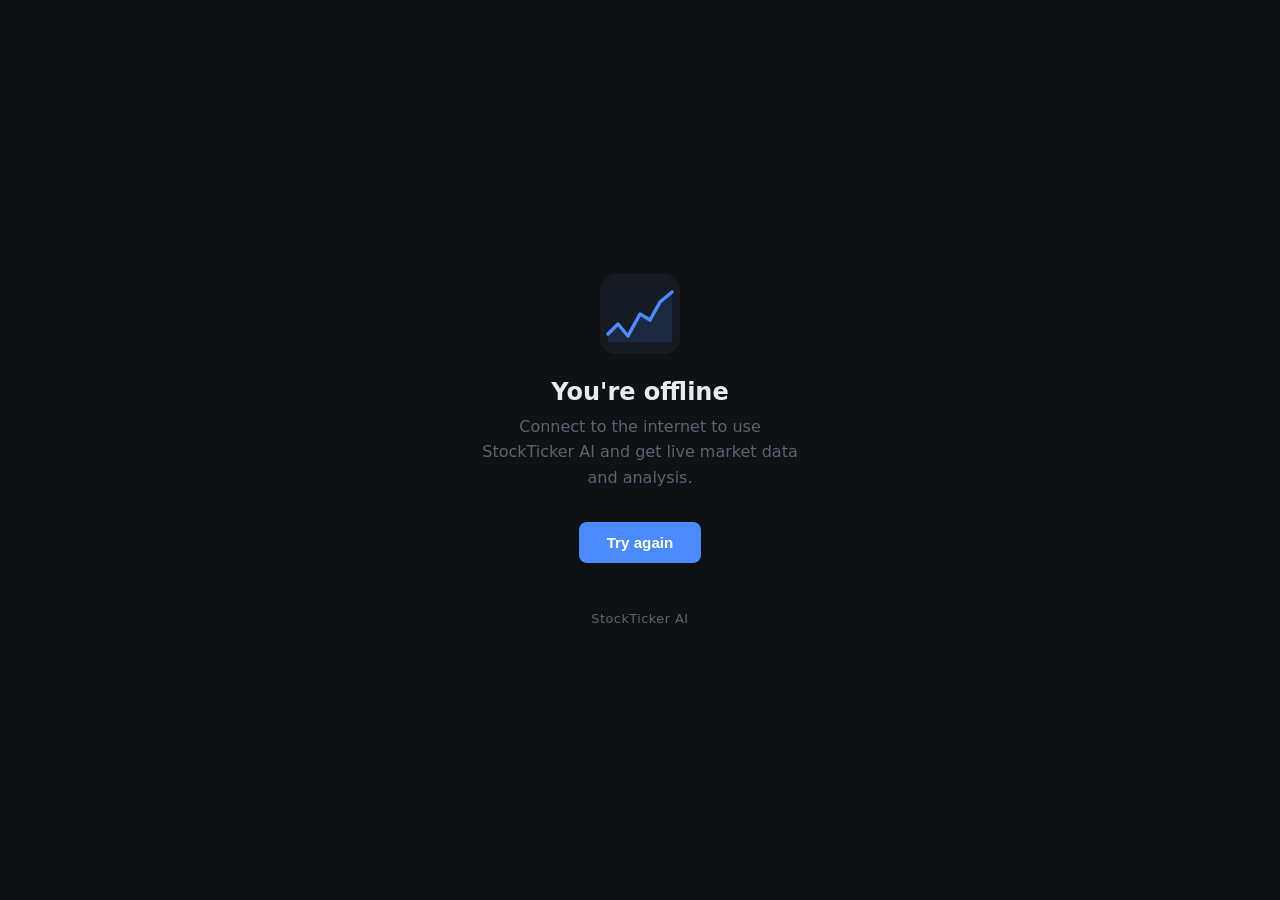
<file: public/offline.html>
<!DOCTYPE html>
<html lang="en">
<head>
  <meta charset="UTF-8" />
  <meta name="viewport" content="width=device-width, initial-scale=1.0" />
  <title>StockTicker AI — Offline</title>
  <style>
    *, *::before, *::after { box-sizing: border-box; margin: 0; padding: 0; }

    :root {
      --bg:     #0f1115;
      --card:   #161a22;
      --accent: #4c8bff;
      --muted:  #5a6172;
      --text:   #e8eaf0;
    }

    body {
      background: var(--bg);
      color: var(--text);
      font-family: system-ui, -apple-system, sans-serif;
      min-height: 100dvh;
      display: flex;
      flex-direction: column;
      align-items: center;
      justify-content: center;
      padding: 2rem;
      text-align: center;
    }

    .icon {
      width: 80px;
      height: 80px;
      margin-bottom: 1.5rem;
    }

    h1 {
      font-size: 1.5rem;
      font-weight: 700;
      margin-bottom: 0.5rem;
      color: var(--text);
    }

    p {
      color: var(--muted);
      max-width: 320px;
      line-height: 1.6;
      margin-bottom: 2rem;
    }

    button {
      background: var(--accent);
      color: #fff;
      border: none;
      border-radius: 8px;
      padding: 0.75rem 1.75rem;
      font-size: 0.95rem;
      font-weight: 600;
      cursor: pointer;
      transition: opacity 0.15s;
    }

    button:hover { opacity: 0.85; }

    .brand {
      margin-top: 3rem;
      font-size: 0.8rem;
      color: var(--muted);
      letter-spacing: 0.04em;
    }
  </style>
</head>
<body>
  <!-- Stock chart icon (inline SVG) -->
  <svg class="icon" viewBox="0 0 80 80" fill="none" xmlns="http://www.w3.org/2000/svg" aria-hidden="true">
    <rect width="80" height="80" rx="16" fill="#161a22"/>
    <polyline
      points="8,60 18,50 28,62 40,40 50,46 60,28 72,18"
      stroke="#4c8bff"
      stroke-width="3.5"
      stroke-linecap="round"
      stroke-linejoin="round"
      fill="none"
    />
    <polyline
      points="8,60 18,50 28,62 40,40 50,46 60,28 72,18 72,68 8,68"
      stroke="none"
      fill="#4c8bff"
      fill-opacity="0.12"
    />
  </svg>

  <h1>You're offline</h1>
  <p>Connect to the internet to use StockTicker AI and get live market data and analysis.</p>
  <button onclick="location.reload()">Try again</button>

  <div class="brand">StockTicker AI</div>
</body>
</html>
</file>
